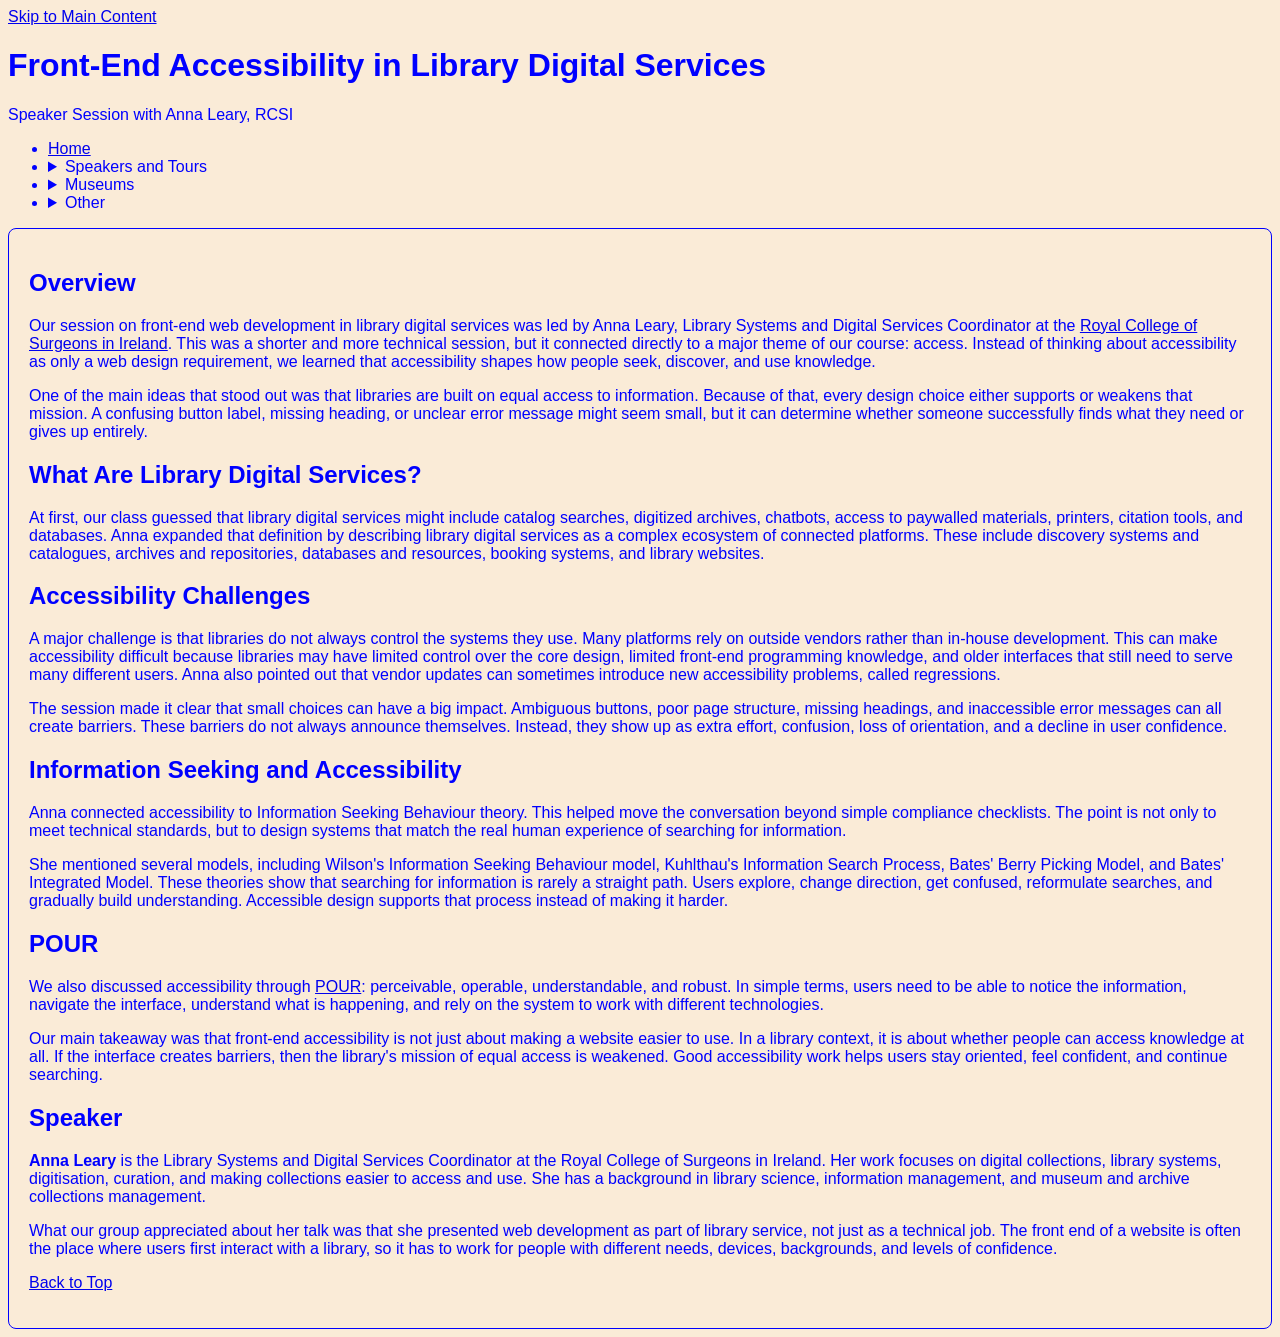
<file: lec5/library_sciences.html>
<!DOCTYPE html>
<html lang="en">
<head>
  <meta charset="UTF-8">
  <meta name="viewport" content="width=device-width, initial-scale=1.0">

  <title>Front-End Accessibility in Library Digital Services</title>
</head>
<link rel="stylesheet" href="css/new.css">
<body>
  <a href="#main">Skip to Main Content</a>

  <header>
    <h1>Front-End Accessibility in Library Digital Services</h1>
    <p>Speaker Session with Anna Leary, RCSI</p>

<nav>
  <ul>
    <li><a href="index.html">Home</a></li>

    <li>
      <details>
        <summary>Speakers and Tours</summary>
        <ul>
          <li class = "current"><a href="library_sciences.html">Front-End Accessibility in Library Digital Services</a></li>
          <li class><a href="docklands.html">Walking Through the Celtic Tiger</a></li>
          <li><a href="bustour.html">Revolution, Memory, and Green Spaces</a></li>
        </ul>
      </details>
    </li>

    <li>
      <details>
        <summary>Museums</summary>
        <ul>
          <li><a href="museums.html">Museum Visits</a></li>
        </ul>
      </details>
    </li>

    <li>
      <details>
        <summary>Other</summary>
        <ul>
          <li><a href="other.html">Other Dublin Experiences</a></li>
        </ul>
      </details>
    </li>
  </ul>
</nav>
  </header>

  <main id="main">

    <section id="overview">
      <h2>Overview</h2>

      <p>
        Our session on front-end web development in library digital services was led by Anna Leary, Library Systems and Digital Services Coordinator at the <a href="https://www.rcsi.com/">Royal College of Surgeons in Ireland</a>. This was a shorter and more technical session, but it connected directly to a major theme of our course: access. Instead of thinking about accessibility as only a web design requirement, we learned that accessibility shapes how people seek, discover, and use knowledge.
      </p>

      <p>
        One of the main ideas that stood out was that libraries are built on equal access to information. Because of that, every design choice either supports or weakens that mission. A confusing button label, missing heading, or unclear error message might seem small, but it can determine whether someone successfully finds what they need or gives up entirely.
      </p>
    </section>

    

    <section >
      <h2>What Are Library Digital Services?</h2>

      <p>
        At first, our class guessed that library digital services might include catalog searches, digitized archives, chatbots, access to paywalled materials, printers, citation tools, and databases. Anna expanded that definition by describing library digital services as a complex ecosystem of connected platforms. These include discovery systems and catalogues, archives and repositories, databases and resources, booking systems, and library websites.
      </p>

      <h2>Accessibility Challenges</h2>

      <p>
        A major challenge is that libraries do not always control the systems they use. Many platforms rely on outside vendors rather than in-house development. This can make accessibility difficult because libraries may have limited control over the core design, limited front-end programming knowledge, and older interfaces that still need to serve many different users. Anna also pointed out that vendor updates can sometimes introduce new accessibility problems, called regressions.
      </p>

      <p>
        The session made it clear that small choices can have a big impact. Ambiguous buttons, poor page structure, missing headings, and inaccessible error messages can all create barriers. These barriers do not always announce themselves. Instead, they show up as extra effort, confusion, loss of orientation, and a decline in user confidence.
      </p>

      <h2>Information Seeking and Accessibility</h2>

      <p>
        Anna connected accessibility to Information Seeking Behaviour theory. This helped move the conversation beyond simple compliance checklists. The point is not only to meet technical standards, but to design systems that match the real human experience of searching for information.
      </p>

      <p>
        She mentioned several models, including Wilson's Information Seeking Behaviour model, Kuhlthau's Information Search Process, Bates' Berry Picking Model, and Bates' Integrated Model. These theories show that searching for information is rarely a straight path. Users explore, change direction, get confused, reformulate searches, and gradually build understanding. Accessible design supports that process instead of making it harder.
      </p>

      <h2>POUR</h2>

      <p>
        We also discussed accessibility through <a href="https://www.w3.org/WAI/fundamentals/accessibility-principles/">POUR</a>: perceivable, operable, understandable, and robust. In simple terms, users need to be able to notice the information, navigate the interface, understand what is happening, and rely on the system to work with different technologies.
      </p>

      <p>
        Our main takeaway was that front-end accessibility is not just about making a website easier to use. In a library context, it is about whether people can access knowledge at all. If the interface creates barriers, then the library's mission of equal access is weakened. Good accessibility work helps users stay oriented, feel confident, and continue searching.
      </p>
    </section>

    <section id="speaker">
      <h2>Speaker</h2>

      <p>
        <strong>Anna Leary</strong> is the Library Systems and Digital Services Coordinator at the Royal College of Surgeons in Ireland. Her work focuses on digital collections, library systems, digitisation, curation, and making collections easier to access and use. She has a background in library science, information management, and museum and archive collections management.
      </p>

      <p>
        What our group appreciated about her talk was that she presented web development as part of library service, not just as a technical job. The front end of a website is often the place where users first interact with a library, so it has to work for people with different needs, devices, backgrounds, and levels of confidence.
      </p>
    </section>

    <p>
      <a href="#main">Back to Top</a>
    </p>

  </main>
</body>
</html>
</file>
<file: lec5/css/new.css>
img{
    max-width: 90%;
    height: auto;
    border: 2px solid
}
.current{
    text-transform:uppercase;
    font-weight:150%;
}
figure{
    text-align: center;
    margin: 15px;
    padding: 10px;
}
.gallery img {
  width: 100%;
}
body{
    font-family:'Segoe UI', Tahoma, Geneva, Verdana, sans-serif;
    color:blue;
    background-color: antiquewhite;
}
main{
    padding: 20px;
    border: 1.5px solid;
    border-radius:8px;  
}
</file>
